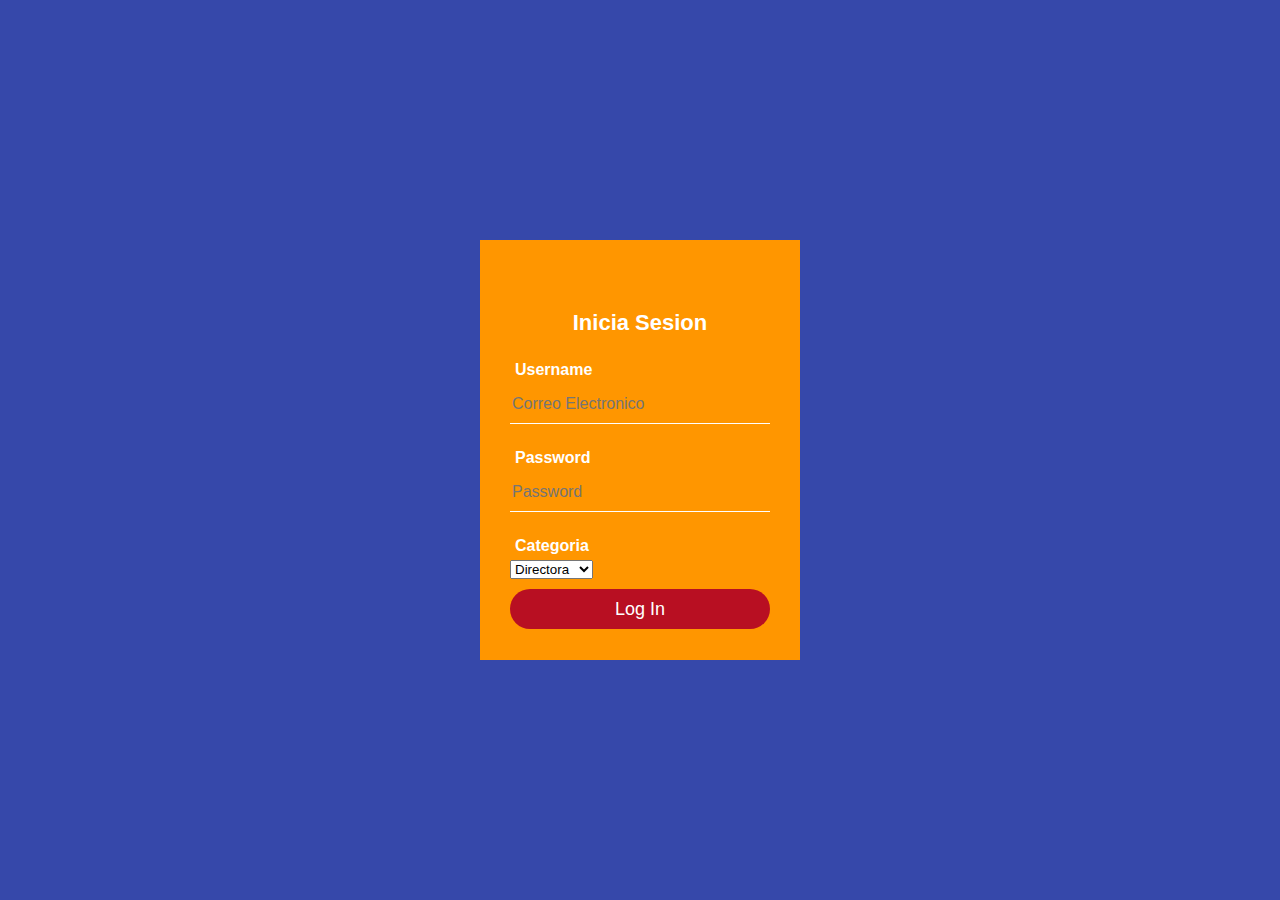
<file: index.html>
<html>
<head>
    <title>Inicio Sesionnnn</title>
    <link rel = "stylesheet" href="css/master.css">
</head>
<body> 
    <div class= "login-box">
        <h1>Inicia Sesion</h1>
        <form>
            <!-- Username-->
            <label for="username"> Username</label>
            <input type="text" placeholder="Correo Electronico" >

            <!-- Password-->
            <label for="password"> Password</label>
            <input type="password" placeholder="Password">
            <!--Categoria-->
            <label for="categoria"> Categoria</label>
            <select name="categoria">
                <option value="DI">Directora</option>
                <option value="SE">Secretaria</option>
                <option value="MA">Maestro</option>
            </select><br>

            <input type="submit" value="Log In">
        </form>

    </div>

</body>
</html>
</file>
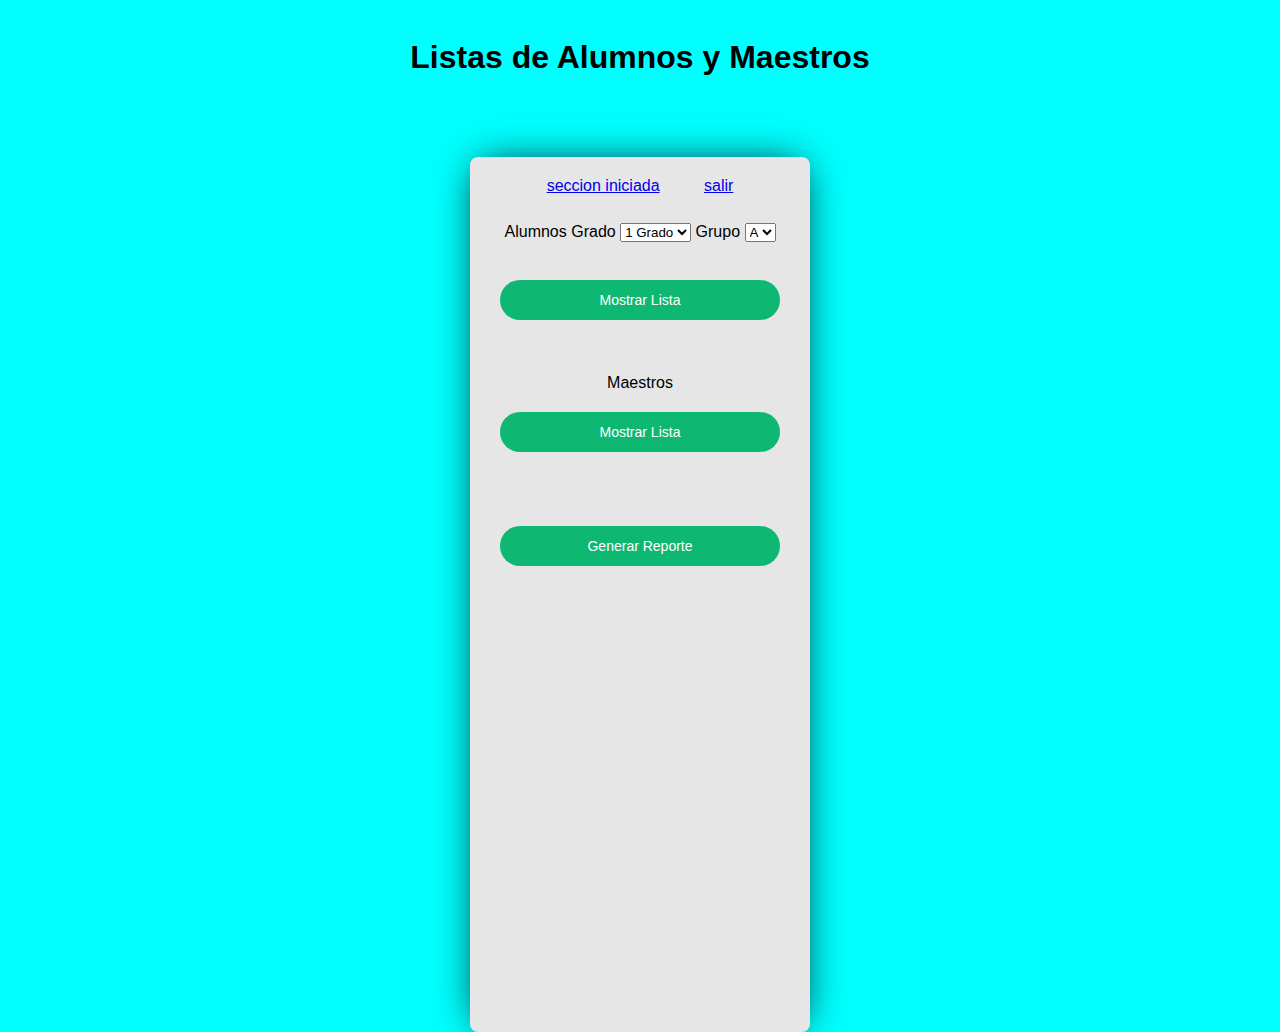
<file: html/ListaAlumnos.html>
<html>
<head>
    <title>Lista de Alumnos</title>
    <link rel = "stylesheet" href="../css/estiloregprof.css">

</head>
<body> 
    <style>
    body{
        background-color: aqua;
        font-family: Arial, "Helvetica Neue", Helvetica, sans-serif;
    }
    
    #SAlumnos{
        width: 100%;
        height: 50%;
        text-align: center;
    }</style>
    <div class= "login-box" id="SAlumnos">
        <br>
        <h1>Listas de Alumnos y Maestros</h1>
        <br><br>
        <form class="form">
            <nav>
                <a href="#">seccion iniciada</a> 
                &nbsp;&nbsp;&nbsp;&nbsp;&nbsp;&nbsp;&nbsp;&nbsp;
                 <a href="#">salir</a>
             </nav>
            <p>
            <!-- Alumnos-->
            <label for="Alumnos" \n> Alumnos</label>
            <!--Grado-->
            <label for="Grado"> Grado</label>
            <select name="Grados">
                <option value="1ro">1 Grado</option>
                <option value="2do">2 Grado</option>
                <option value="3ro">3 Grado</option>
                <option value="4to">4 Grado</option>
                <option value="5to">5 Grado</option>
                <option value="6to">6 Grado</option>
            </select>
            <!-- Grupo-->
            <label for="Grupo"> Grupo</label>
            <select name="Grupos">
                <option value="A">A</option>
                <option value="B">B</option>
            </select><br><br>
            <input name=AlumnosB type="submit" value="Mostrar Lista">
            <br><br><br><br>

            <!-- Maestro-->
            <label for=Maestro>Maestros</label>

            <input name=MaestrosB type="submit" value="Mostrar Lista"> <br> <br> <br> <br>

            <!--Reporte-->
            <input name=GReporteB type="submit" value="Generar Reporte">
        </form>
    </div>

</body>
</html>
</file>
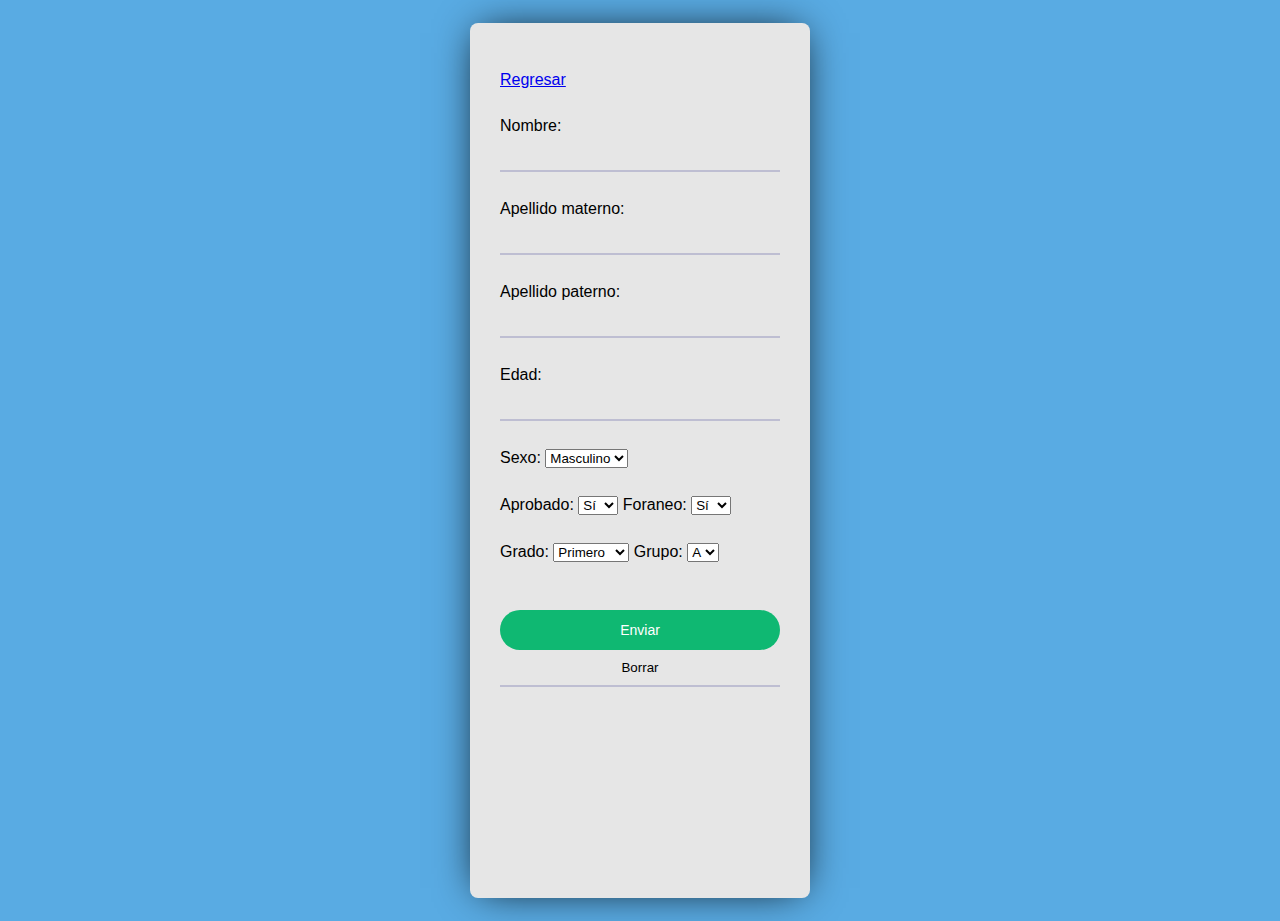
<file: html/RegistroAlumno.html>
<html>
<head>
    <title>Registrar Alumno</title>
    <meta charset="utf-8"> 
    <meta name="viewport" content="width=device-width, initial-scale=1">
    
    <link rel="stylesheet" href="../css/estiloregprof.css">
</head>
<body> 
    <form class="form" action="ejemplo.php" method="get">
      
        <p><a href="ListaAlumnos.html">Regresar</a></p>
        <p>Nombre: <input type="text" name="nombres" size="40" required></p>
        <p>Apellido materno: <input type="text" name="apellido_materno" size="40" required></p>
        <p>Apellido paterno: <input type="text" name="apellido_paterno" size="40" required></p>
        <p>Edad: <input type="number" name="edad" min="5" max="15" required></p>
        <p>Sexo:
          <select name="sexo">
            <option value="h">Masculino</option>
            <option value="m">Femenino</option>
          </select>
        </p>
        <p>
          Aprobado:
          <select name="aprobado">
            <option value="si">Sí</option>
            <option value="no">No</option>
          </select>
          Foraneo:
          <select name="foraneo">
            <option value="si">Sí</option>
            <option value="no">No</option>
          </select>
  
        </p>
        <p>
          Grado:
          <select name="grado">
            <option value="1°">Primero</option>
            <option value="2°">Segundo</option>
            <option value="3°">Tercero</option>
            <option value="4°">Cuarto</option>
            <option value="5°">Quinto</option>
            <option value="6°">Sexto</option>
          </select>
          Grupo:
          <select name="grupo">
            <option value="a">A</option>
            <option value="b">B</option>
            <option value="c">C</option>
          </select>
        </p>
        
        <p>
          <input type="submit" value="Enviar">
          <input type="reset" value="Borrar">
        </p>
      </form>

</body>
</html>
</file>
<file: css/master.css>
body{
    margin: 0;
    padding: 0;
    background: rgb(54, 72, 170);
    font-family: sans-serif;
}

.login-box{
    width: 320px;
    height: 420px;
    background: rgb(255, 150, 0);
    color: #fff;
    top: 50%;
    left: 50%;
    position: absolute;
    transform: translate(-50%, -50%);
    box-sizing: border-box;
    padding: 70px 30px;
}
.login-box label {
    margin: 5px;
    padding: 0;
    font-weight: bold;
    display: block;
}

.login-box h1 {
    margin: 0;
    padding: 0 0 20px;
    text-align: center;
    font-size: 22px;
}

.login-box input {
    width: 100%;
    margin-bottom: 20px;
}


.login-box input[type="text"], .login-box input[type="password"] {
    border: none;
    border-bottom: 1px solid #fff;
    background: transparent;
    outline: none;
    height: 40px;
    color: #fff;
    font-size: 16px;
  }
  
  .login-box input[type="submit"] {
    margin-top: 10px;
    border: none;
    outline: none;
    height: 40px;
    background: #b80f22;
    color: #fff;
    font-size: 18px;
    border-radius: 20px;
  }  
  .login-box input[type="submit"]:hover {
    cursor: pointer;
    background: #ffc107;
    color: #000;
  }
</file>
<file: css/estiloregprof.css>
body
{
      background:#59ABE3;margin:0
}

.form
{
      width:340px;height:875px;background:#e6e6e6;border-radius:8px;box-shadow:0 0 40px -10px #000;margin:calc(27vh - 220px) auto;padding:20px 30px;max-width:calc(100vw - 40px);box-sizing:border-box;font-family:'Montserrat',sans-serif;position:relative
}

button
{
      float:left;padding:8px 12px;margin:8 px 0 0;margin-bottom: 20;font-family:'Montserrat',sans-serif;border:2px solid #78788c;background:0;color:#5a5a6e;cursor:pointer;transition:all .3s
}

button:hover
{
      background:#59ABE3;color:#fff
}

h2
{
      margin-top:10px 0;padding-bottom:10px;width:140px;color:#78788c;border-bottom:3px solid #78788c
}

input
{
      width:100%;padding:10px;box-sizing:border-box;background:none;outline:none;resize:none;border:0;font-family:'Montserrat',sans-serif;transition:all .3s;border-bottom:2px solid #bebed2
}

input:focus
{
      border-bottom:2px solid #78788c
}

p:before
{
      content:attr(type);display:block;margin:28px 0 0;font-size:14px;color:#5a5a5a
}

input[type="submit"] 
{
      margin-top: 20px;
      border: none;
      outline: none;
      height: 40px;
      background: #0fb872;
      color: #fff;
      font-size: 14px;
      border-radius: 20px;
}  
  
input[type="submit"]:hover 
{
      cursor: pointer;
      background: #59ABE3;
      color: #000;
}
</file>
